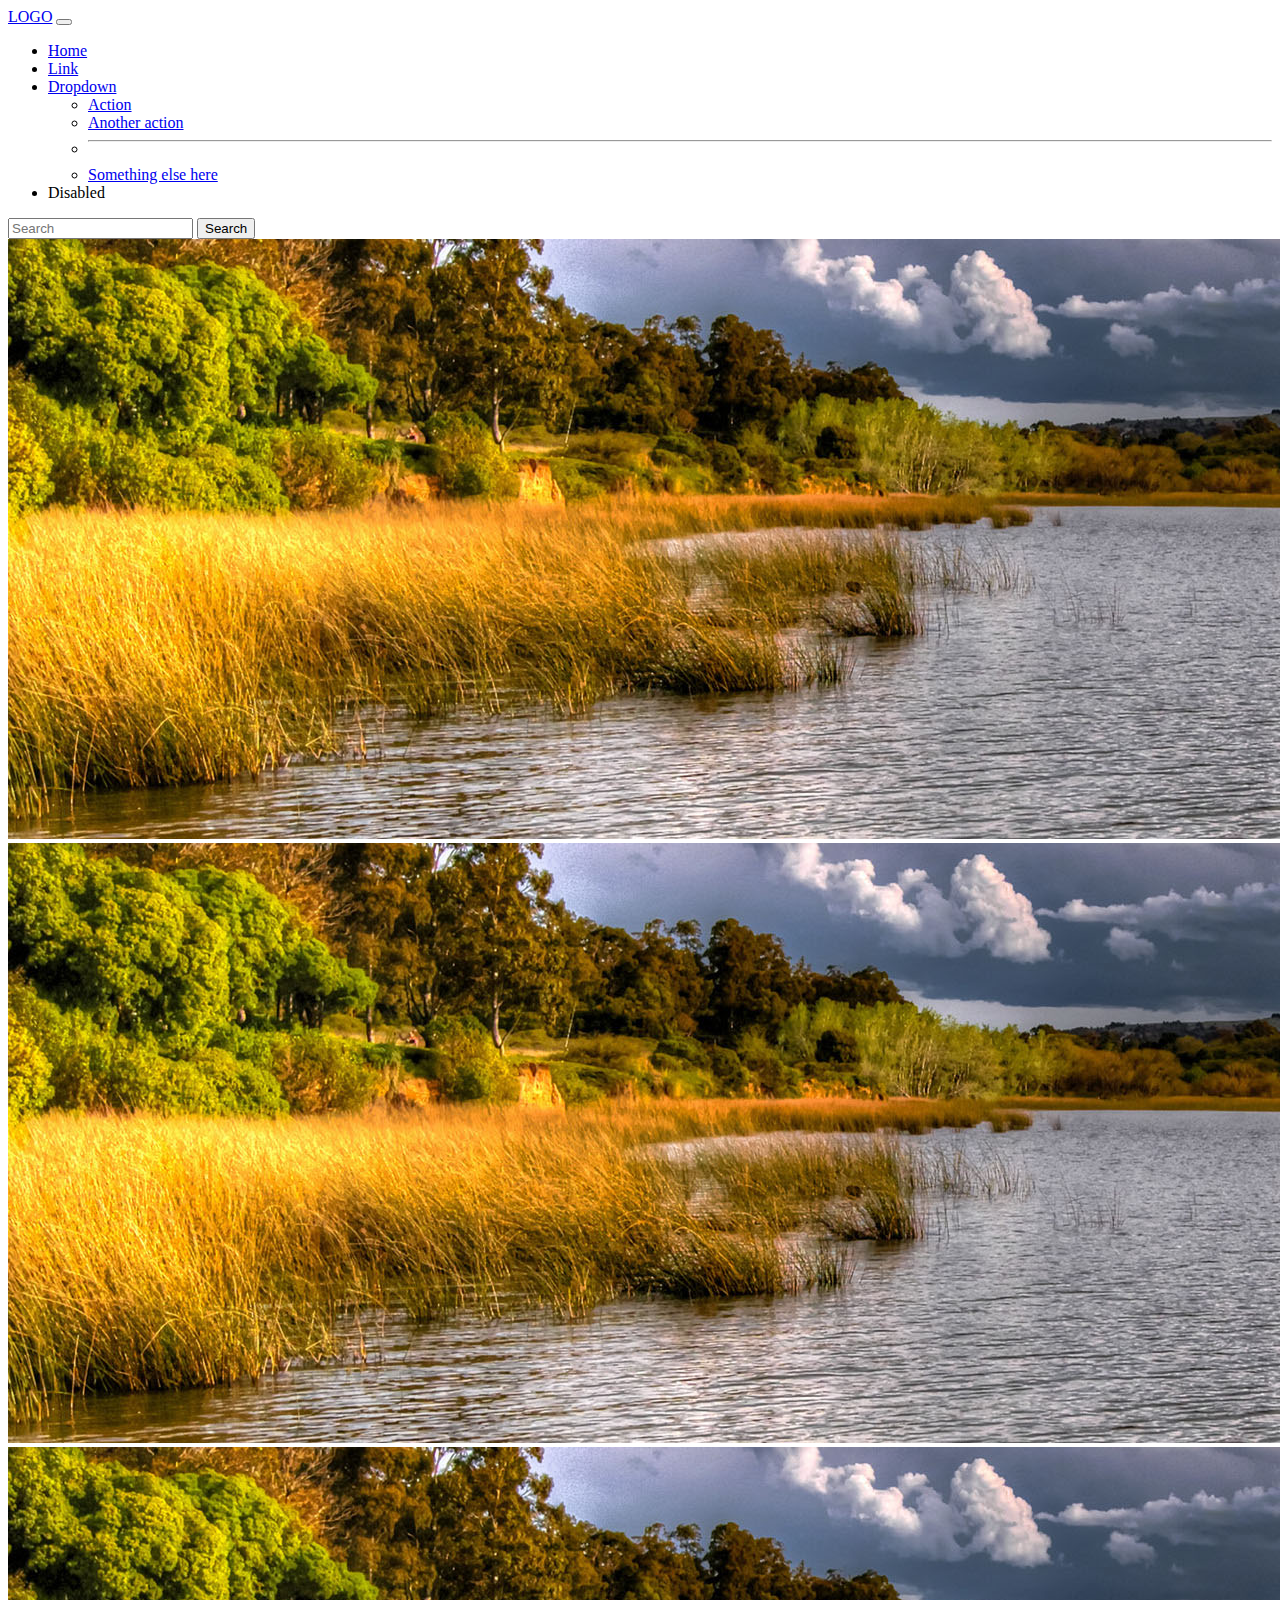
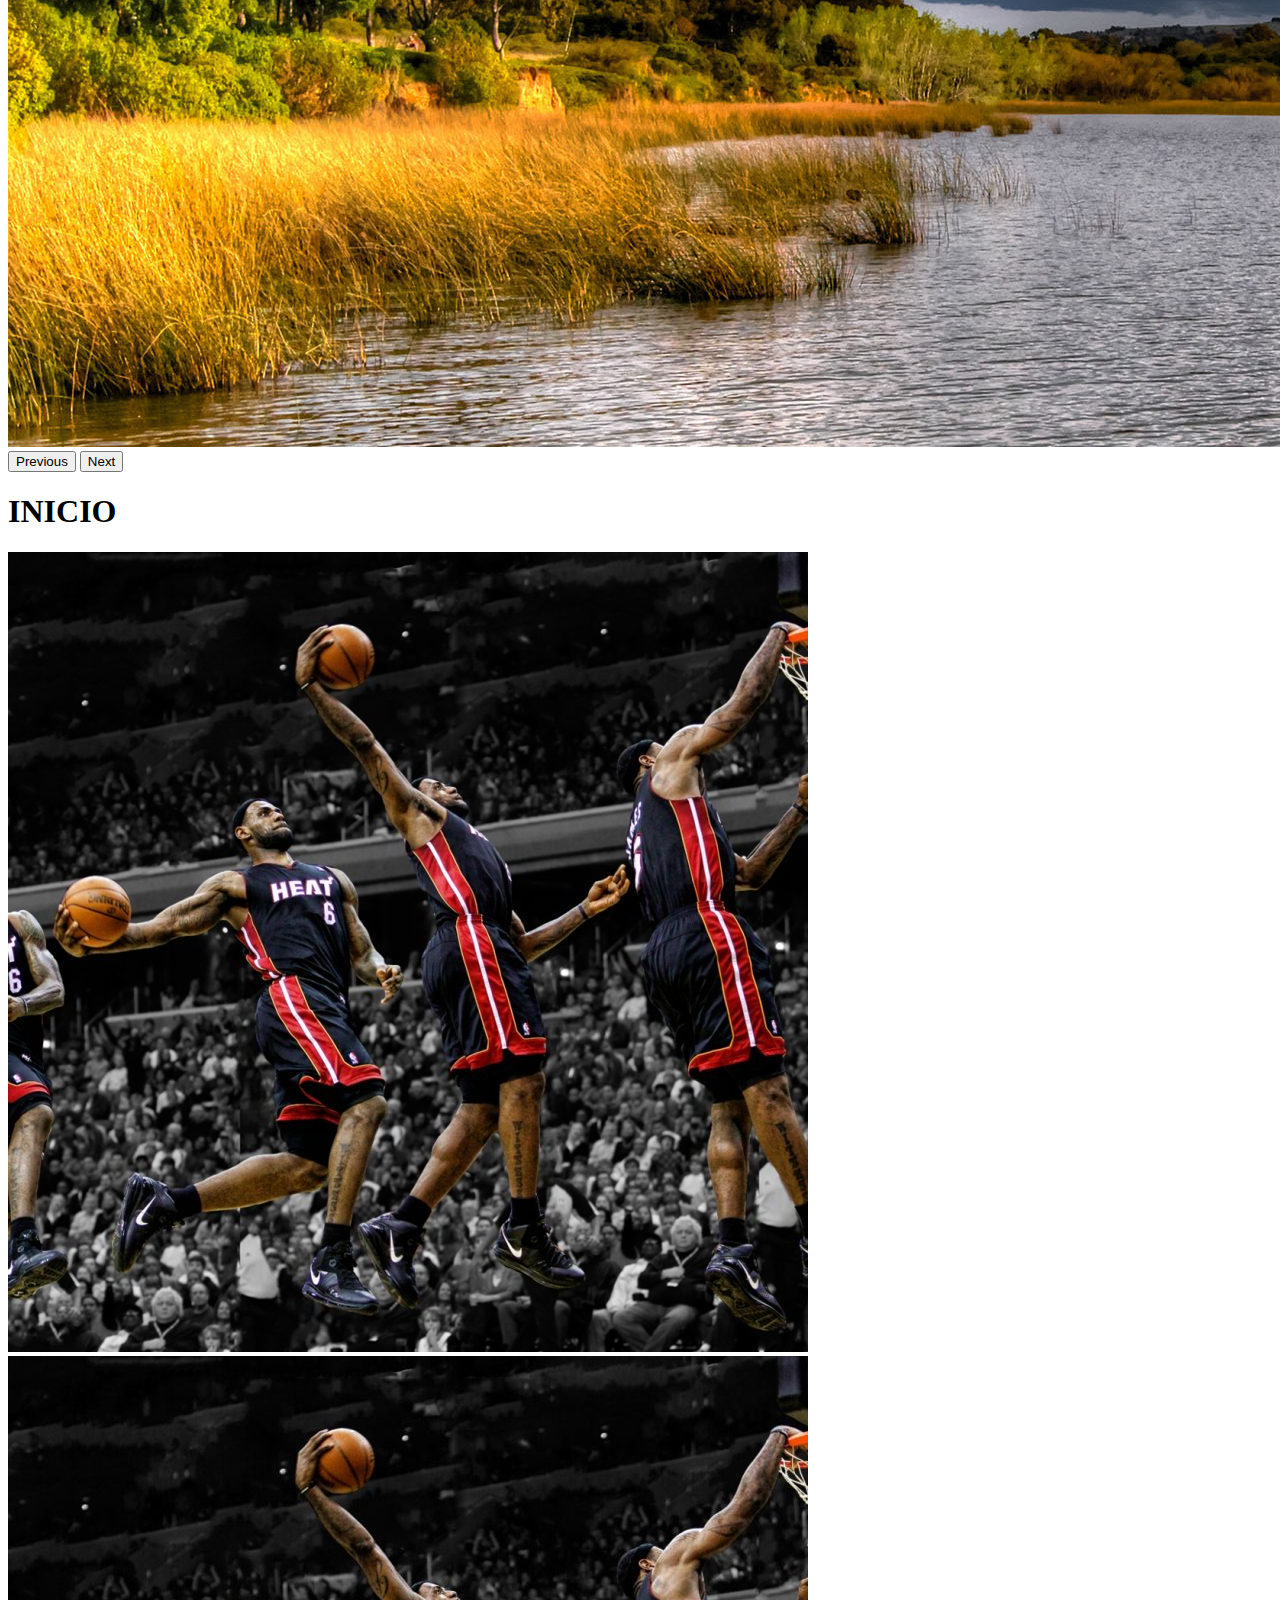
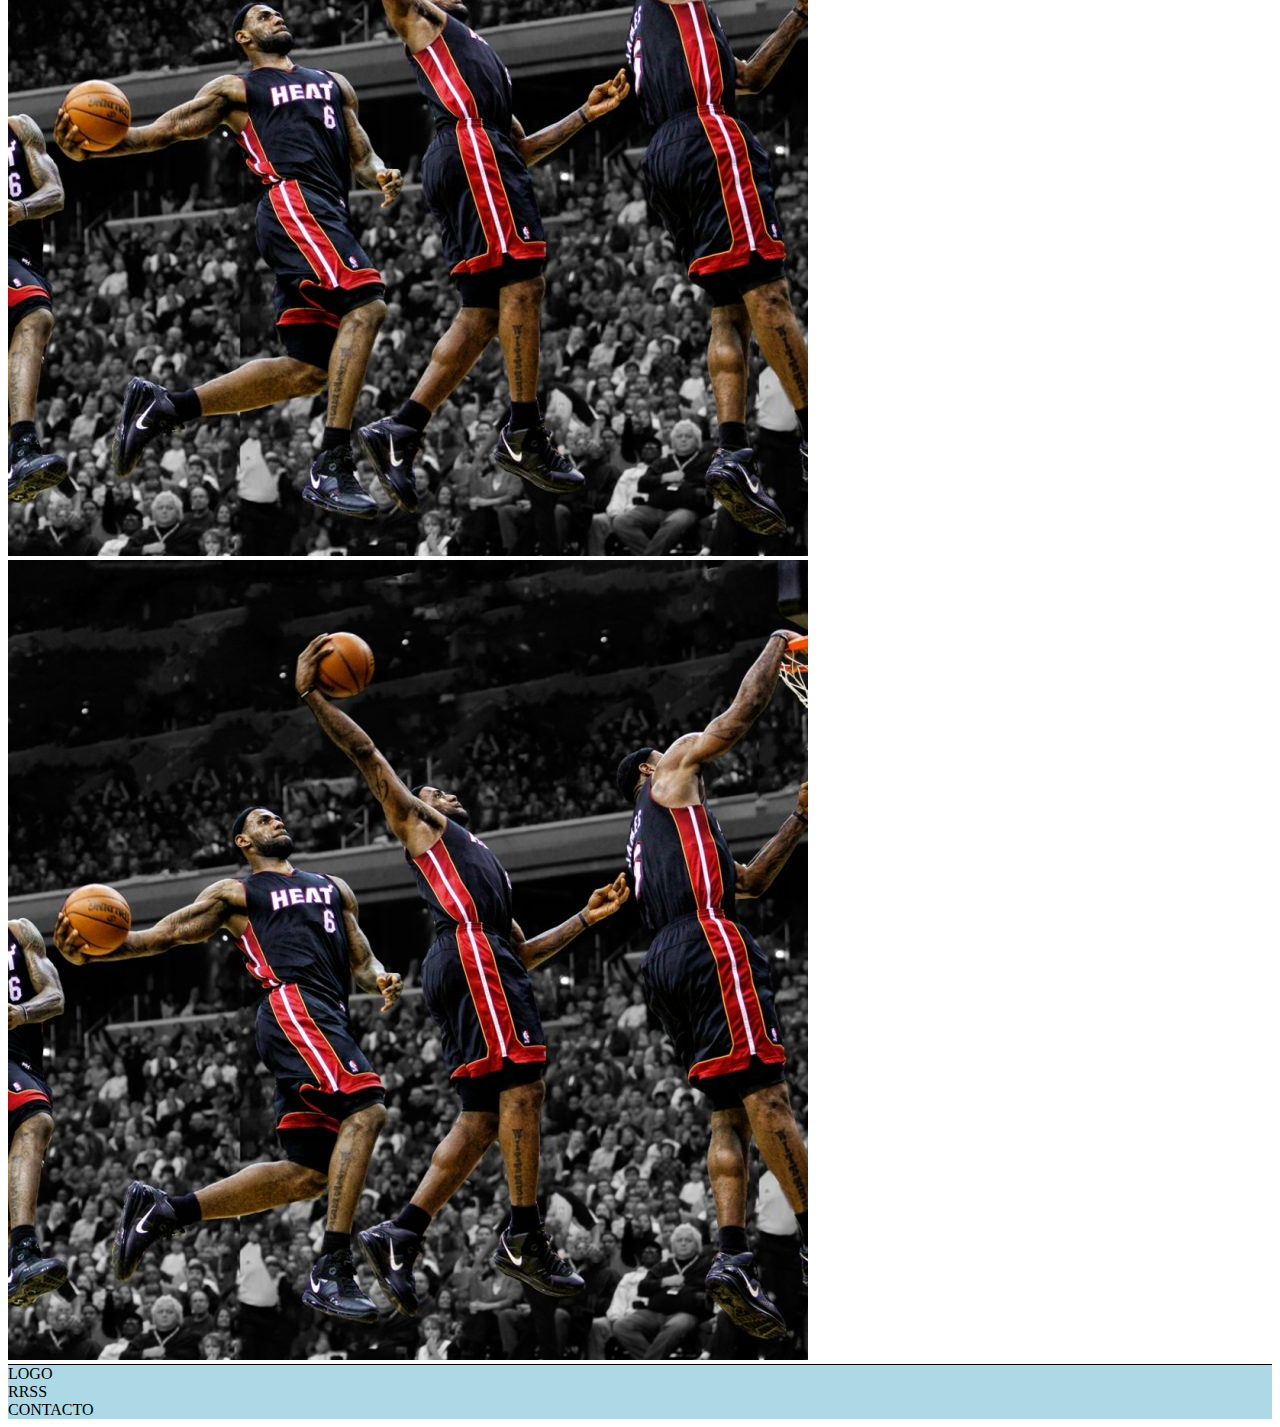
<file: index.html>
<!DOCTYPE html>
<html lang="en">
<head>
  <meta charset="UTF-8">
  <meta name="viewport" content="width=device-width, initial-scale=1.0">
  <link href="https://cdn.jsdelivr.net/npm/bootstrap@5.1.3/dist/css/bootstrap.min.css" rel="stylesheet" integrity="sha384-1BmE4kWBq78iYhFldvKuhfTAU6auU8tT94WrHftjDbrCEXSU1oBoqyl2QvZ6jIW3" crossorigin="anonymous">
  <link rel="stylesheet" href="css/estilo.css">
  <title>BOOTSTRAP - C11</title>
</head>
<body>
  <!-- CONTAINER - ROW (infinitas) - COL (12) -->
  <div class="container-fluid">
    <!-- LOGO + NAV-->
    <div class="row">
      <div class="col-12 col-lg-12">
          <nav class="navbar navbar-expand-lg navbar-light bg-light">
            <div class="container-fluid">
              <a class="navbar-brand" href="#">LOGO</a>
              <button class="navbar-toggler" type="button" data-bs-toggle="collapse" data-bs-target="#navbarSupportedContent" aria-controls="navbarSupportedContent" aria-expanded="false" aria-label="Toggle navigation">
                <span class="navbar-toggler-icon"></span>
              </button>
              <div class="collapse navbar-collapse" id="navbarSupportedContent">
                <ul class="navbar-nav me-auto mb-2 mb-lg-0">
                  <li class="nav-item">
                    <a class="nav-link active" aria-current="page" href="#">Home</a>
                  </li>
                  <li class="nav-item">
                    <a class="nav-link" href="#">Link</a>
                  </li>
                  <li class="nav-item dropdown">
                    <a class="nav-link dropdown-toggle" href="#" id="navbarDropdown" role="button" data-bs-toggle="dropdown" aria-expanded="false">
                      Dropdown
                    </a>
                    <ul class="dropdown-menu" aria-labelledby="navbarDropdown">
                      <li><a class="dropdown-item" href="#">Action</a></li>
                      <li><a class="dropdown-item" href="#">Another action</a></li>
                      <li><hr class="dropdown-divider"></li>
                      <li><a class="dropdown-item" href="#">Something else here</a></li>
                    </ul>
                  </li>
                  <li class="nav-item">
                    <a class="nav-link disabled">Disabled</a>
                  </li>
                </ul>
                <form class="d-flex">
                  <input class="form-control me-2" type="search" placeholder="Search" aria-label="Search">
                  <button class="btn btn-outline-success" type="submit">Search</button>
                </form>
              </div>
            </div>
          </nav>
      </div>
    </div>
    <!-- CONTENIDO  CARRUSEL-->
    <div class="row">
      <div class="col-12 col-lg-12">
        <div id="carouselExampleControls" class="carousel slide" data-bs-ride="carousel">
        <div class="carousel-inner">
          <div class="carousel-item active">
            <img src="assets/img/header2.jpg" class="d-block w-100" alt="...">
          </div>
          <div class="carousel-item">
            <img src="assets/img/header2.jpg" class="d-block w-100" alt="...">
          </div>
          <div class="carousel-item">
            <img src="assets/img/header2.jpg" class="d-block w-100" alt="...">
          </div>
        </div>
        <button class="carousel-control-prev" type="button" data-bs-target="#carouselExampleControls" data-bs-slide="prev">
          <span class="carousel-control-prev-icon" aria-hidden="true"></span>
          <span class="visually-hidden">Previous</span>
        </button>
        <button class="carousel-control-next" type="button" data-bs-target="#carouselExampleControls" data-bs-slide="next">
          <span class="carousel-control-next-icon" aria-hidden="true"></span>
          <span class="visually-hidden">Next</span>
        </button>
      </div>
    </div>
    <!-- ENCABEZADO -->
    <div class="row">
      <div class="col-12 col-lg-12">
        <h1>INICIO</h1>
      </div>
      <div class="col-12 col-lg-4">
        <img src="assets/img/img_lebron.png" class="img-fluid">
      </div>
      <div class="col-12 col-lg-4">
        <img src="assets/img/img_lebron.png" class="img-fluid">
      </div>  
      <div class="col-12 col-lg-4">
        <img src="assets/img/img_lebron.png" class="img-fluid">
      </div>    
    </div>
    <!-- FOOTER -->
    <footer class="row">
      <div class="col-12 col-lg-4">LOGO</div>
      <div class="col-12 col-lg-4">RRSS</div>
      <div class="col-12 col-lg-4">CONTACTO</div>  
    </footer>
  </div>    
<script src="https://cdn.jsdelivr.net/npm/bootstrap@5.1.3/dist/js/bootstrap.bundle.min.js" integrity="sha384-ka7Sk0Gln4gmtz2MlQnikT1wXgYsOg+OMhuP+IlRH9sENBO0LRn5q+8nbTov4+1p" crossorigin="anonymous"></script>
</body>
</html>
</file>
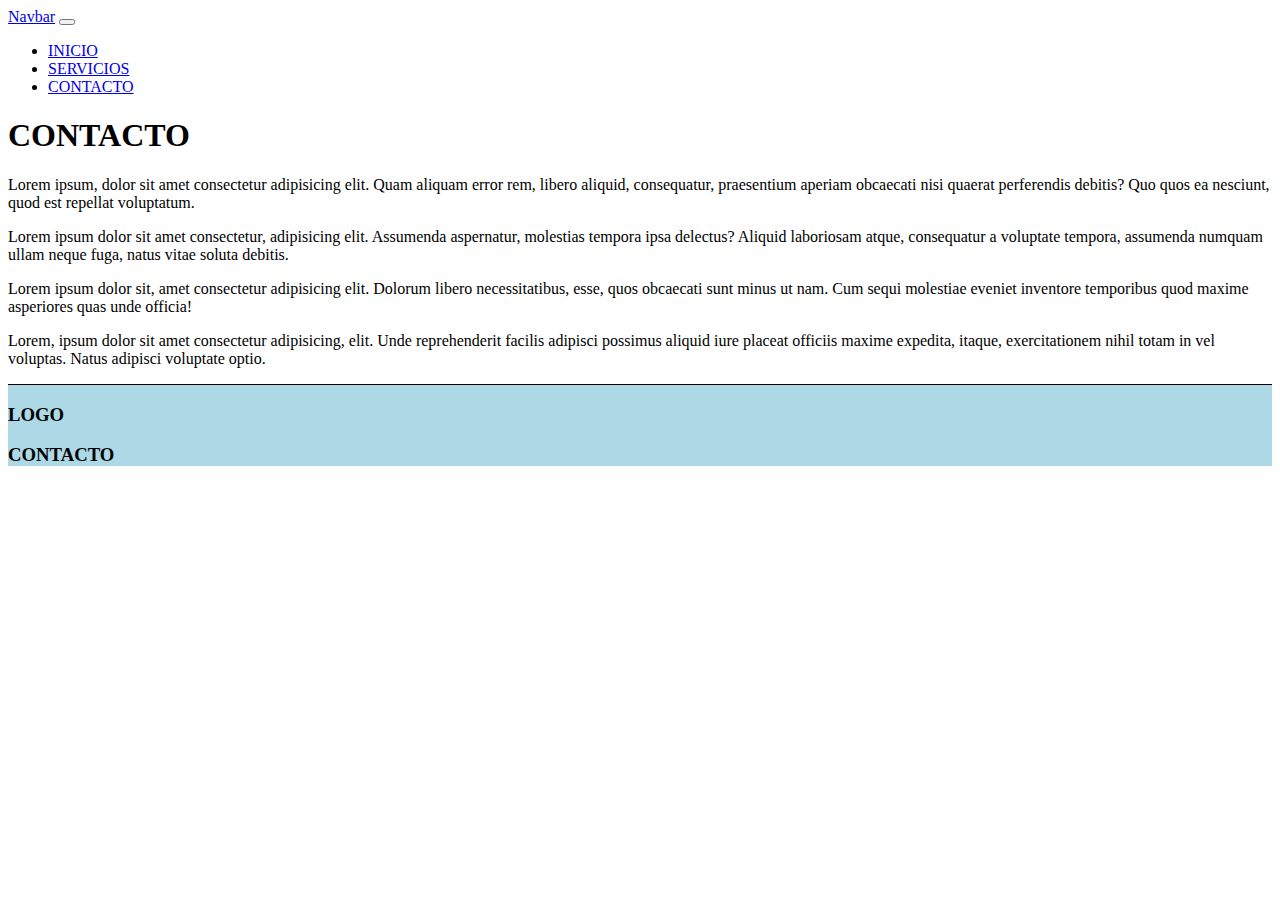
<file: pages/contacto.html>
<!DOCTYPE html>
<html lang="en">
<head>
	<meta charset="UTF-8">
	<meta name="viewport" content="width=device-width, initial-scale=1.0">
	<link href="https://cdn.jsdelivr.net/npm/bootstrap@5.1.3/dist/css/bootstrap.min.css" rel="stylesheet" integrity="sha384-1BmE4kWBq78iYhFldvKuhfTAU6auU8tT94WrHftjDbrCEXSU1oBoqyl2QvZ6jIW3" crossorigin="anonymous">
	<link rel="stylesheet" href="../css/estilo.css">
    <title>CONTACTO - C11</title>
</head>
<body>
	<div class="container-fluid">
		<header class="row">
			<div class="col-12 col-lg-12">
				<nav class="navbar navbar-expand-lg navbar-light bg-light">
				  <div class="container-fluid">
				    <a class="navbar-brand" href="#">Navbar</a>
				    <button class="navbar-toggler" type="button" data-bs-toggle="collapse" data-bs-target="#navbarNav" aria-controls="navbarNav" aria-expanded="false" aria-label="Toggle navigation">
				      <span class="navbar-toggler-icon"></span>
				    </button>
				    <div class="collapse navbar-collapse justify-content-end" id="navbarNav">
				      <ul class="navbar-nav">
				        <li class="nav-item">
				          <a class="nav-link active" aria-current="page" href="#">INICIO</a>
				        </li>
				        <li class="nav-item">
				          <a class="nav-link" href="#">SERVICIOS</a>
				        </li>
				        <li class="nav-item">
				          <a class="nav-link" href="#">CONTACTO</a>
				        </li>  
				      </ul>
				    </div>
				  </div>
				</nav>
			</div>
		</header>
		<main class="row">
			<div class="col-12 col-lg-12">
				<h1>CONTACTO</h1>
			</div>
			<div class="col-12 col-lg-3">
				<p>Lorem ipsum, dolor sit amet consectetur adipisicing elit. Quam aliquam error rem, libero aliquid, consequatur, praesentium aperiam obcaecati nisi quaerat perferendis debitis? Quo quos ea nesciunt, quod est repellat voluptatum.</p>
			</div>
			<div class="col-12 col-lg-3">
				<p>Lorem ipsum dolor sit amet consectetur, adipisicing elit. Assumenda aspernatur, molestias tempora ipsa delectus? Aliquid laboriosam atque, consequatur a voluptate tempora, assumenda numquam ullam neque fuga, natus vitae soluta debitis.</p>
			</div>	
			<div class="col-12 col-lg-3">
				<p>Lorem ipsum dolor sit, amet consectetur adipisicing elit. Dolorum libero necessitatibus, esse, quos obcaecati sunt minus ut nam. Cum sequi molestiae eveniet inventore temporibus quod maxime asperiores quas unde officia!</p>
			</div>	
			<div class="col-12 col-lg-3">
				<p>Lorem, ipsum dolor sit amet consectetur adipisicing, elit. Unde reprehenderit facilis adipisci possimus aliquid iure placeat officiis maxime expedita, itaque, exercitationem nihil totam in vel voluptas. Natus adipisci voluptate optio.</p>
			</div>
		</main>	
		<footer class="row">
			<div class="col-12 col-lg-6">
				<h3>LOGO</h3>
			</div>
			<div class="col-12 col-lg-6">
			    <h3>CONTACTO</h3>
			</div>    
		</footer>
	</div>	
<script src="https://cdn.jsdelivr.net/npm/bootstrap@5.1.3/dist/js/bootstrap.bundle.min.js" integrity="sha384-ka7Sk0Gln4gmtz2MlQnikT1wXgYsOg+OMhuP+IlRH9sENBO0LRn5q+8nbTov4+1p" crossorigin="anonymous"></script>
</body>
</html>
</file>
<file: css/estilo.css>
footer{border-top: 1px solid black;background-color: lightblue;}
</file>
